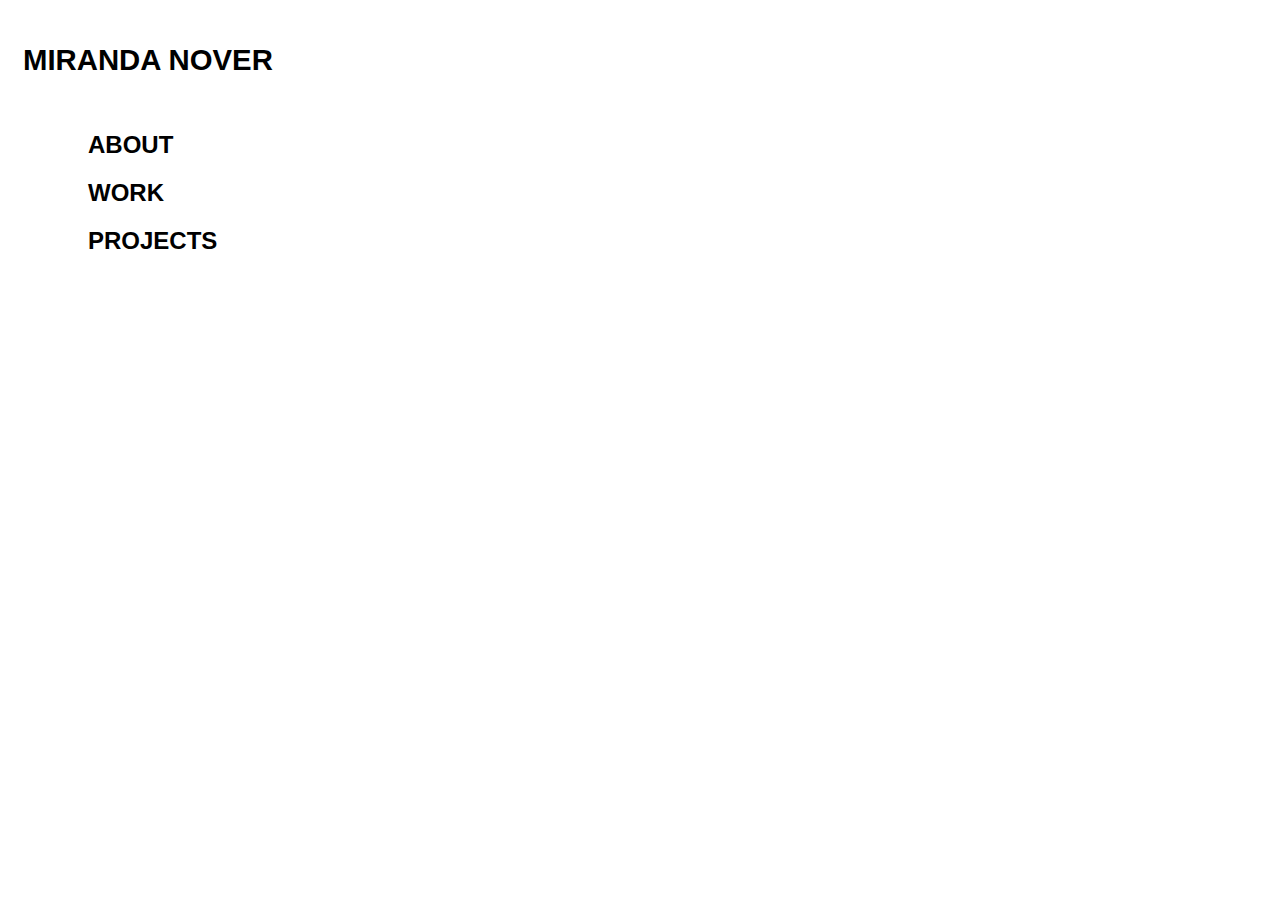
<file: index.html>
<!DOCTYPE html>
<html>

    <head>
        <meta charset ="utf-8">
        <meta name="viewport" content="width=device-width, initial-scale=1.0">
        <title>Miranda Nover</title>
        <style>
            * {
            box-sizing: border-box;
            }
            body{
            font-family:"Optima", sans-serif;
            text-align: justify;
            }
            .header {
            background:white;
            padding: 15px; 
            color:black;
            font-size:11pt;
            text-align: left;
            }
            .main-body {
            float: right;
            width: 70%;
            padding: 0px 80px 20px 20px;
            }
            .left-sidebar {
            float: left;
            width: 30%;
            padding: 0px 20px 10px 80px;
            }

            footer {
            background:#dbf7ff;
            float: left;
            width: 100%;
            padding: 30px;
            height: 80px;
            text-align: center;
            }
            
            @media only screen and (max-width:768px) {
            /* Desktops/Tablets: */
            .main-body {
                width: 70%;
                }

            .left-sidebar {
                width: 30%;
            }
            }

            @media only screen and (max-width:568px) {
            /* For mobile phones: */

            .main-body, .left-sidebar {width:100%;
                        }
            .main-body {
                padding: 0px 20px 0px 20px;
                }

            .left-sidebar {
                padding: 0px 30px 3px 20px;
                }
            }
        </style>

    </head>
    <body>

    <div class="header">
    <h1>MIRANDA NOVER</h1>
    </div>
    <div class="main-body">
    </div>
    <div class="left-sidebar">
        <h2>ABOUT</h2>
        <h2>WORK</h2>
        <h2>PROJECTS</h2>
    </div>
    </body>
</html>
</file>
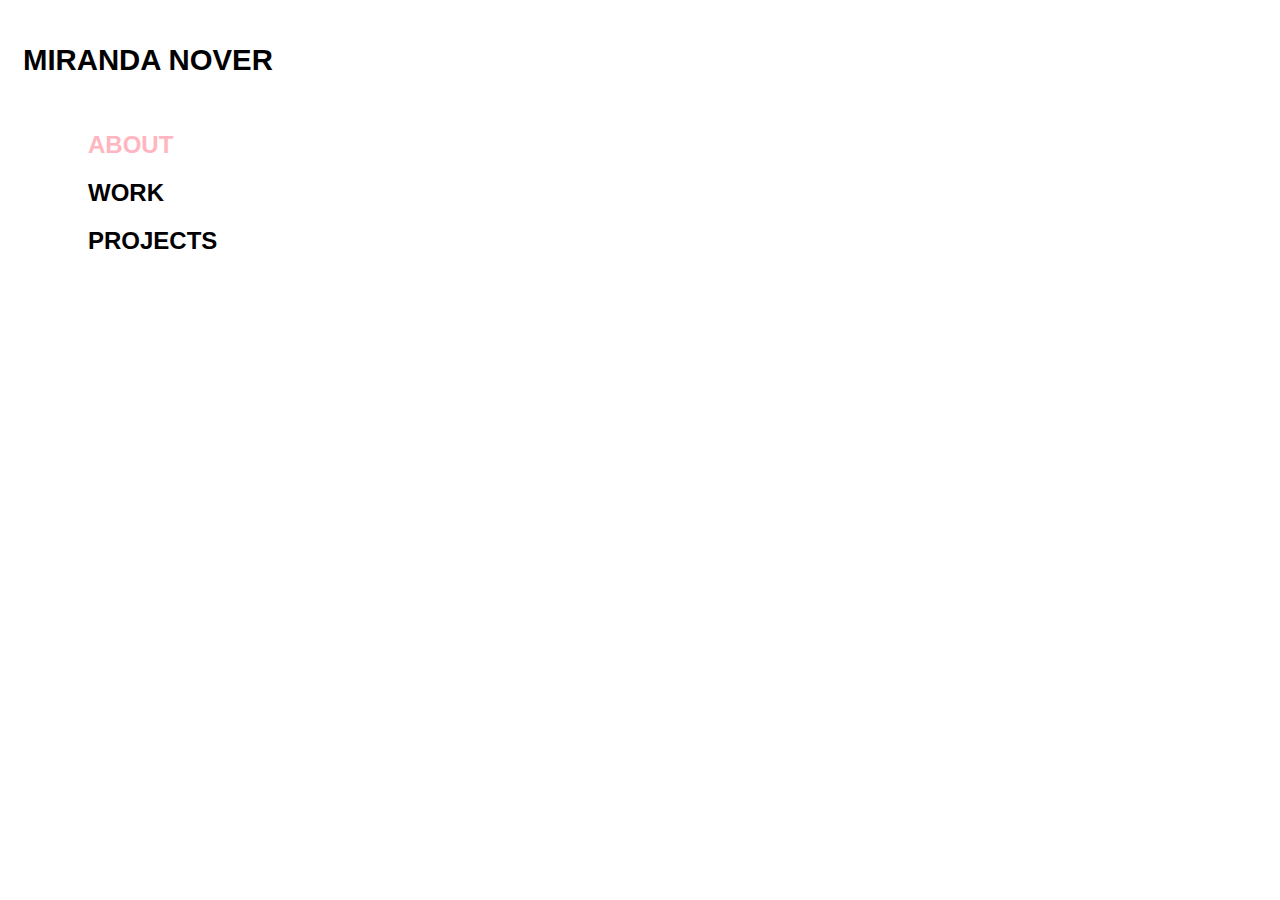
<file: about.html>
<!DOCTYPE html>
<html>

    <head>
        <meta charset ="utf-8">
        <meta name="viewport" content="width=device-width, initial-scale=1.0">
        <title>Miranda Nover</title>
        <link rel="stylesheet" href="/style.css">
    </head>
    <body>

    <div class="header">
    <h1><a href="/index.html">MIRANDA NOVER</a></h1>
    </div>
    <div class="main-body">
    </div>
    <div class="left-sidebar">
        <h2><span style="color:lightpink">ABOUT</span></h2>
        <h2>WORK</h2>
        <h2>PROJECTS</h2>
    </div>
    </body>
</html>
</file>
<file: style.css>
* {
box-sizing: border-box;
}
a {
    color: black;
    text-decoration: none;
}
a:hover {
    color: black;
    text-decoration: none;
}
body{
font-family:"Optima", sans-serif;
text-align: justify;
}
.header {
background:white;
padding: 15px; 
color:black;
font-size:11pt;
text-align: left;
}
.main-body {
float: right;
width: 70%;
padding: 0px 80px 20px 20px;
}
.left-sidebar {
float: left;
width: 30%;
padding: 0px 20px 10px 80px;
}

footer {
background:#dbf7ff;
float: left;
width: 100%;
padding: 30px;
height: 80px;
text-align: center;
}

@media only screen and (max-width:768px) {
/* Desktops/Tablets: */
.main-body {
    width: 70%;
    }

.left-sidebar {
    width: 30%;
}
}

@media only screen and (max-width:568px) {
/* For mobile phones: */

.main-body, .left-sidebar {width:100%;
            }
.main-body {
    padding: 0px 20px 0px 20px;
    }

.left-sidebar {
    padding: 0px 30px 3px 20px;
    }
.clicked {
 color:lightpink
}
}
</file>
